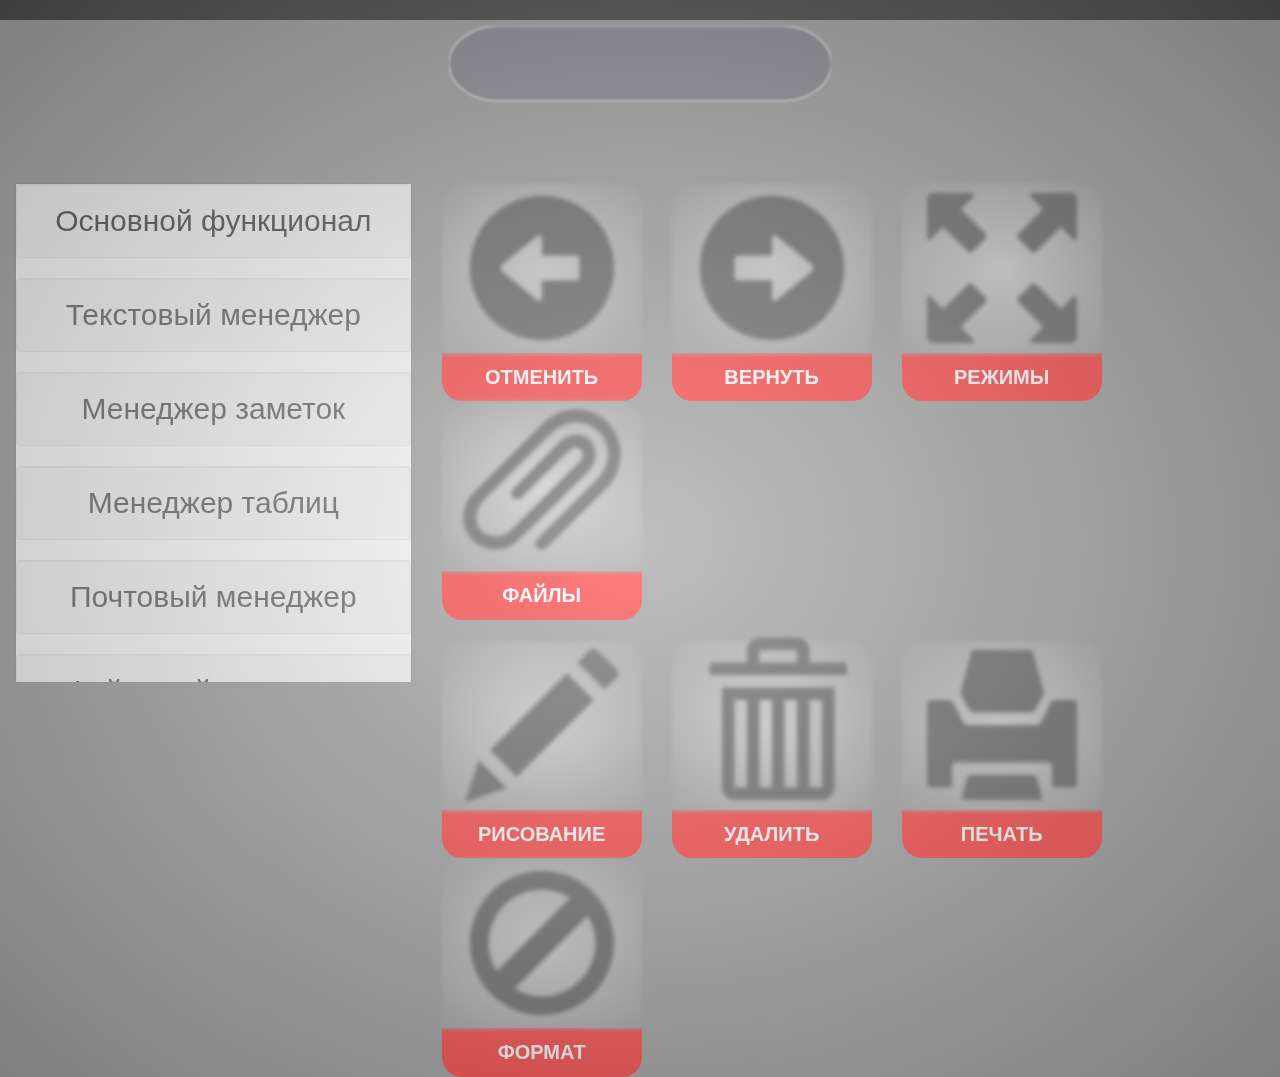
<file: index.html>
<!DOCTYPE html>
<html>

<head>

<meta name="viewport" content="width=device-width, initial-scale=1">

<!-- bootstrap start-->

 <!-- Latest compiled and minified CSS -->
<link rel="stylesheet" href="https://maxcdn.bootstrapcdn.com/bootstrap/3.3.7/css/bootstrap.min.css">

<!-- jQuery library -->
<script src="https://ajax.googleapis.com/ajax/libs/jquery/3.3.1/jquery.min.js"></script>

<!-- Latest compiled JavaScript -->
<script src="https://maxcdn.bootstrapcdn.com/bootstrap/3.3.7/js/bootstrap.min.js"></script> 

<!-- Bootstrap end -->

<link rel="stylesheet" href="style.css">






</head>

<body>

	<div class="container-fluid" id="window">

<!-- блок поисковой строки и логотипа -->
<div class="row" id="" height="50px" style="background: black"></br></div>

<div class="row" id="top-menu center-block" style="margin: 0.5%; display: block"  height="50px">

		
		
			<div class="col-lg-4"></div>
			<div class="col-lg-4" id="search-string">
				
				
				<svg width="100%" height="100%" style="z-index:-1;">
					
					<rect x="0" y="0%" rx="50" ry="50" width="100%" height="50%" style="fill:rgb(0, 0, 53, 0.5);stroke-width:2;stroke:rgb(255,255,255)"  ; />
				</svg>
			</div>
			<div class="col-lg-4"></div>
	
			
	
	</div>
	
	<!-- конец блока -->


			<div class="row" id="manager">
			
			<div class="col-lg-4">
			
			<div>
			
<select size="5" id="left-side-menu">
 <option selected class="well">Основной функционал</option>
  <option class="well">Текстовый менеджер</option>
<option class="well">Менеджер заметок</option>
<option class="well">Менеджер таблиц</option>
<option class="well">Почтовый менеджер</option>
<option class="well">Файловый менеджер</option>
<option class="well">Поисковой менеджер</option>
<option class="well">Менеджер презетаций</option>
<option class="well">Менеджер календаря</option>
<option class="well">Социальный менеджер</option>
<option class="well">Редактор скриптов</option>
<option class="well">Менеджер баз данных</option>
</select>
			
			
			
			
			</div>
			</div>
			
			<div class="col-lg-8">
			
			<div class="row">
			
			<div class="col-lg-2" id="module"> <div class="glyphicon glyphicon-circle-arrow-left" id="icon"></div> <div  id="title">ОТМЕНИТЬ</div> </div>
			<div class="col-lg-2" id="module"> <div class="glyphicon glyphicon-circle-arrow-right" id="icon"></div> <div  id="title">ВЕРНУТЬ</div> </div>
			<div class="col-lg-2" id="module"> <div class="glyphicon glyphicon-fullscreen" id="icon"></div> <div  id="title">РЕЖИМЫ</div> </div>
			<div class="col-lg-2" id="module"> <div class="glyphicon glyphicon-paperclip" id="icon"></div> <div  id="title">ФАЙЛЫ</div> </div>
			
			
			</div>
			
			</br>
			
			<div class="row">
			
			<div class="col-lg-2" id="module"> <div class="glyphicon glyphicon-pencil" id="icon"></div> <div  id="title">РИСОВАНИЕ</div> </div>
			<div class="col-lg-2" id="module"> <div class="glyphicon glyphicon-trash" id="icon"></div> <div  id="title">УДАЛИТЬ</div> </div>
			<div class="col-lg-2" id="module"> <div class="glyphicon glyphicon-print" id="icon"></div> <div  id="title">ПЕЧАТЬ</div> </div>
			<div class="col-lg-2" id="module"> <div class="glyphicon glyphicon-ban-circle" id="icon"></div> <div  id="title">ФОРМАТ</div> </div>
			
			</div>
			
			
			
		
	</div>
	
</div>
	</div>


</body>

</html>
</file>
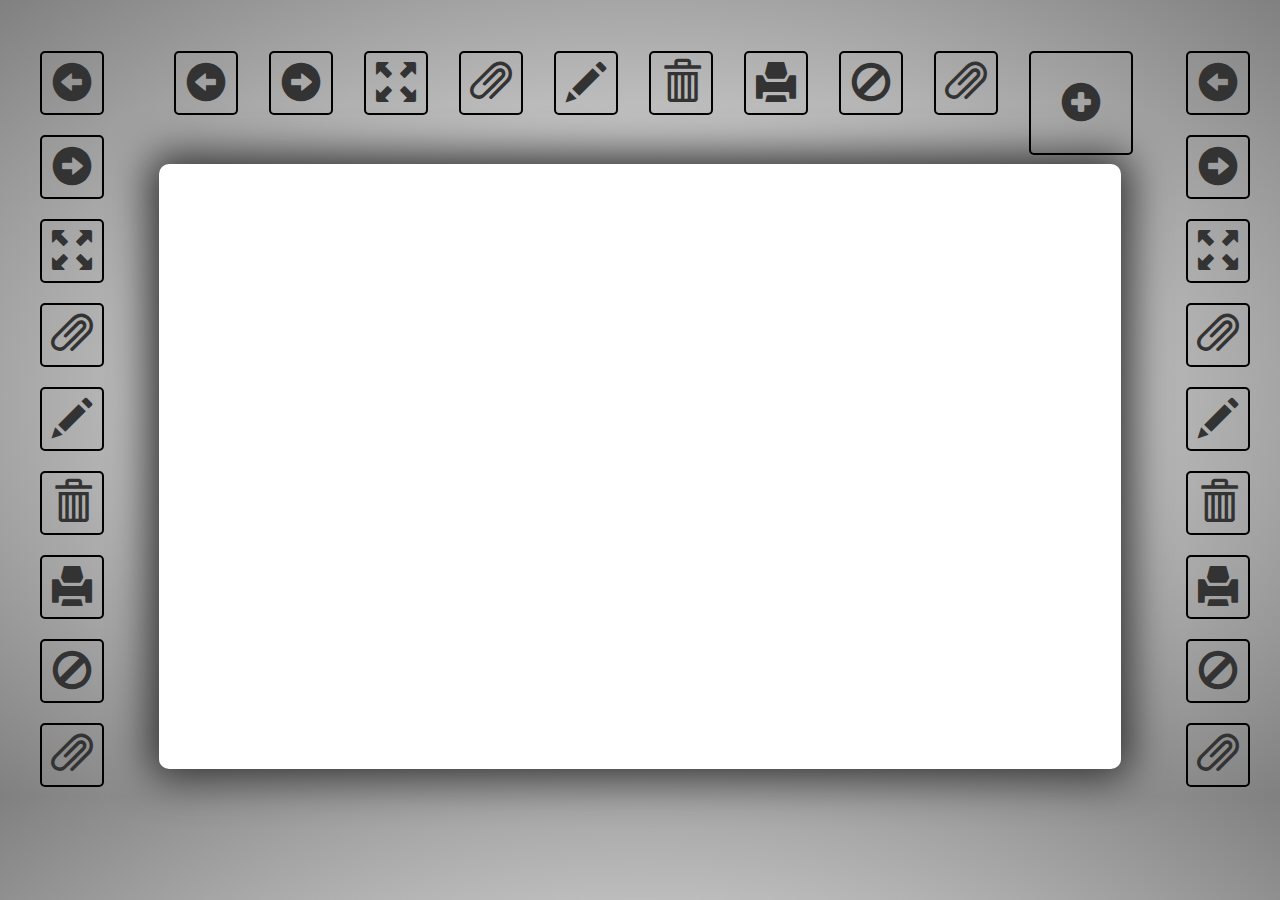
<file: interface.html>
<!DOCTYPE html>
<html>

<head>

<meta name="viewport" content="width=device-width, initial-scale=1">

<!-- bootstrap start-->

 <!-- Latest compiled and minified CSS -->
<link rel="stylesheet" href="https://maxcdn.bootstrapcdn.com/bootstrap/3.3.7/css/bootstrap.min.css">

<!-- jQuery library -->
<script src="https://ajax.googleapis.com/ajax/libs/jquery/3.3.1/jquery.min.js"></script>

<!-- Latest compiled JavaScript -->
<script src="https://maxcdn.bootstrapcdn.com/bootstrap/3.3.7/js/bootstrap.min.js"></script> 

<!-- Bootstrap end -->

<link rel="stylesheet" href="style.css">






</head>

<body>
</br>
</br>

<div class="container-fluid" id="interface-main">

	<div class="raw">

<div class="col-lg-1">

	<div class="glyphicon glyphicon-circle-arrow-left" style="font-size:40px; margin: 10px; padding: 10px; border: 2px solid black; border-radius: 5px;"></div>
	 <div class="glyphicon glyphicon-circle-arrow-right" style="font-size:40px; margin: 10px; padding: 10px; border: 2px solid black; border-radius: 5px;"></div> 
<div class="glyphicon glyphicon-fullscreen" style="font-size:40px; margin: 10px; padding: 10px; border: 2px solid black; border-radius: 5px;"></div> 
	<div class="glyphicon glyphicon-paperclip" style="font-size:40px; margin: 10px; padding: 10px; border: 2px solid black; border-radius: 5px;"></div> 
	 <div class="glyphicon glyphicon-pencil" style="font-size:40px; margin: 10px; padding: 10px; border: 2px solid black; border-radius: 5px;"></div>  
	<div class="glyphicon glyphicon-trash" style="font-size:40px; margin: 10px; padding: 10px; border: 2px solid black; border-radius: 5px;"></div>  
 <div class="glyphicon glyphicon-print" style="font-size:40px; margin: 10px; padding: 10px; border: 2px solid black; border-radius: 5px;"></div>  
	<div class="glyphicon glyphicon-ban-circle" style="font-size:40px; margin: 10px; padding: 10px; border: 2px solid black; border-radius: 5px;"></div>  
<div class="glyphicon glyphicon-paperclip" style="font-size:40px; margin: 10px; padding: 10px; border: 2px solid black; border-radius: 5px;"></div>  

</div>



	<div class="col-lg-10">

	<div class="container" id="interface">



	<div class="raw">

	<div class="col-lg-1"><div class="glyphicon glyphicon-circle-arrow-left" style="font-size:40px; margin: 10px; padding: 10px; border: 2px solid black; border-radius: 5px;"></div></div>
	<div class="col-lg-1">  <div class="glyphicon glyphicon-circle-arrow-right" style="font-size:40px; margin: 10px; padding: 10px; border: 2px solid black; border-radius: 5px;"></div> </div>
	<div class="col-lg-1"> <div class="glyphicon glyphicon-fullscreen" style="font-size:40px; margin: 10px; padding: 10px; border: 2px solid black; border-radius: 5px;"></div> </div>
	<div class="col-lg-1"> <div class="glyphicon glyphicon-paperclip" style="font-size:40px; margin: 10px; padding: 10px; border: 2px solid black; border-radius: 5px;"></div> </div>
	<div class="col-lg-1"> <div class="glyphicon glyphicon-pencil" style="font-size:40px; margin: 10px; padding: 10px; border: 2px solid black; border-radius: 5px;"></div>  </div>
	<div class="col-lg-1"> <div class="glyphicon glyphicon-trash" style="font-size:40px; margin: 10px; padding: 10px; border: 2px solid black; border-radius: 5px;"></div>  </div>
	<div class="col-lg-1"> <div class="glyphicon glyphicon-print" style="font-size:40px; margin: 10px; padding: 10px; border: 2px solid black; border-radius: 5px;"></div>  </div>
	<div class="col-lg-1"> <div class="glyphicon glyphicon-ban-circle" style="font-size:40px; margin: 10px; padding: 10px; border: 2px solid black; border-radius: 5px;"></div>  </div>
	<div class="col-lg-1"> <div class="glyphicon glyphicon-paperclip" style="font-size:40px; margin: 10px; padding: 10px; border: 2px solid black; border-radius: 5px;"></div>  </div>
	<div class="col-lg-1"> <div class="glyphicon glyphicon-plus-sign" style="font-size:40px; margin: 10px; padding: 30px; border: 2px solid black; border-radius: 5px;"></div>  </div>



	</div>

	</div>
	
	

	<div class="raw">

	<div class="container" id="space" style="width: 95%; height: 605px; border-radius: 10px">

	</div>
		
	</div>
	
	

	
</div>

<div class="col-lg-1">

	<div class="glyphicon glyphicon-circle-arrow-left" style="font-size:40px; margin: 10px; padding: 10px; border: 2px solid black; border-radius: 5px;"></div>
	 <div class="glyphicon glyphicon-circle-arrow-right" style="font-size:40px; margin: 10px; padding: 10px; border: 2px solid black; border-radius: 5px;"></div> 
<div class="glyphicon glyphicon-fullscreen" style="font-size:40px; margin: 10px; padding: 10px; border: 2px solid black; border-radius: 5px;"></div> 
	<div class="glyphicon glyphicon-paperclip" style="font-size:40px; margin: 10px; padding: 10px; border: 2px solid black; border-radius: 5px;"></div> 
	 <div class="glyphicon glyphicon-pencil" style="font-size:40px; margin: 10px; padding: 10px; border: 2px solid black; border-radius: 5px;"></div>  
	<div class="glyphicon glyphicon-trash" style="font-size:40px; margin: 10px; padding: 10px; border: 2px solid black; border-radius: 5px;"></div>  
 <div class="glyphicon glyphicon-print" style="font-size:40px; margin: 10px; padding: 10px; border: 2px solid black; border-radius: 5px;"></div>  
	<div class="glyphicon glyphicon-ban-circle" style="font-size:40px; margin: 10px; padding: 10px; border: 2px solid black; border-radius: 5px;"></div>  
<div class="glyphicon glyphicon-paperclip" style="font-size:40px; margin: 10px; padding: 10px; border: 2px solid black; border-radius: 5px;"></div>  

</div>

	
	

	


</body>

</html>
</file>
<file: style.css>
#search-string {
	display: flex;
	align-items: center;
	justify-content: center;
	margin:10;
	stroke:white;
	stroke-width:2;
	opacity:0.5;
	filter:blur(1px); 
}

#window {
	background:  grey;
	opacity: 50%;
}

#left-side-menu {
	height:500px;
  width: 100%;
  
}


#module {
	
		width: 230px;
			
			
	
}

#module:hover {

	border-radius: 20px 20px 20px 20px;
	f
	
}

#icon {
	padding: 10px;
	border-radius: 20px 20px 0px 0px;
	transform: scale(50px);
	font-size: 150px;
	background-image: radial-gradient(rgb(255, 255, 255, 0.5), gray);
	filter: blur(2px);
	display: flex;
	align-items: center;
	justify-content: center;
	margin:0;
	
}

#icon:hover {
	filter: blur(0px);
	
}

#title {
	padding: 10px;
	border-radius: 0px 0px 20px 20px;
	background: red;
	text-align: center;
	font-weight: bold;
	font-size: 20px;
	width: 200px;
	color: white;
	
	display: flex;
	align-items: center;
	justify-content: center;
	margin:0;
}

.well {
text-align: center;
font-size: 30px;	
}


#space {
	background: white;
	box-shadow: 0px 0px 40px 10px
}

body{
	background-image: radial-gradient(rgb(255, 255, 255, 0.0), gray);
	
	
}
</file>
